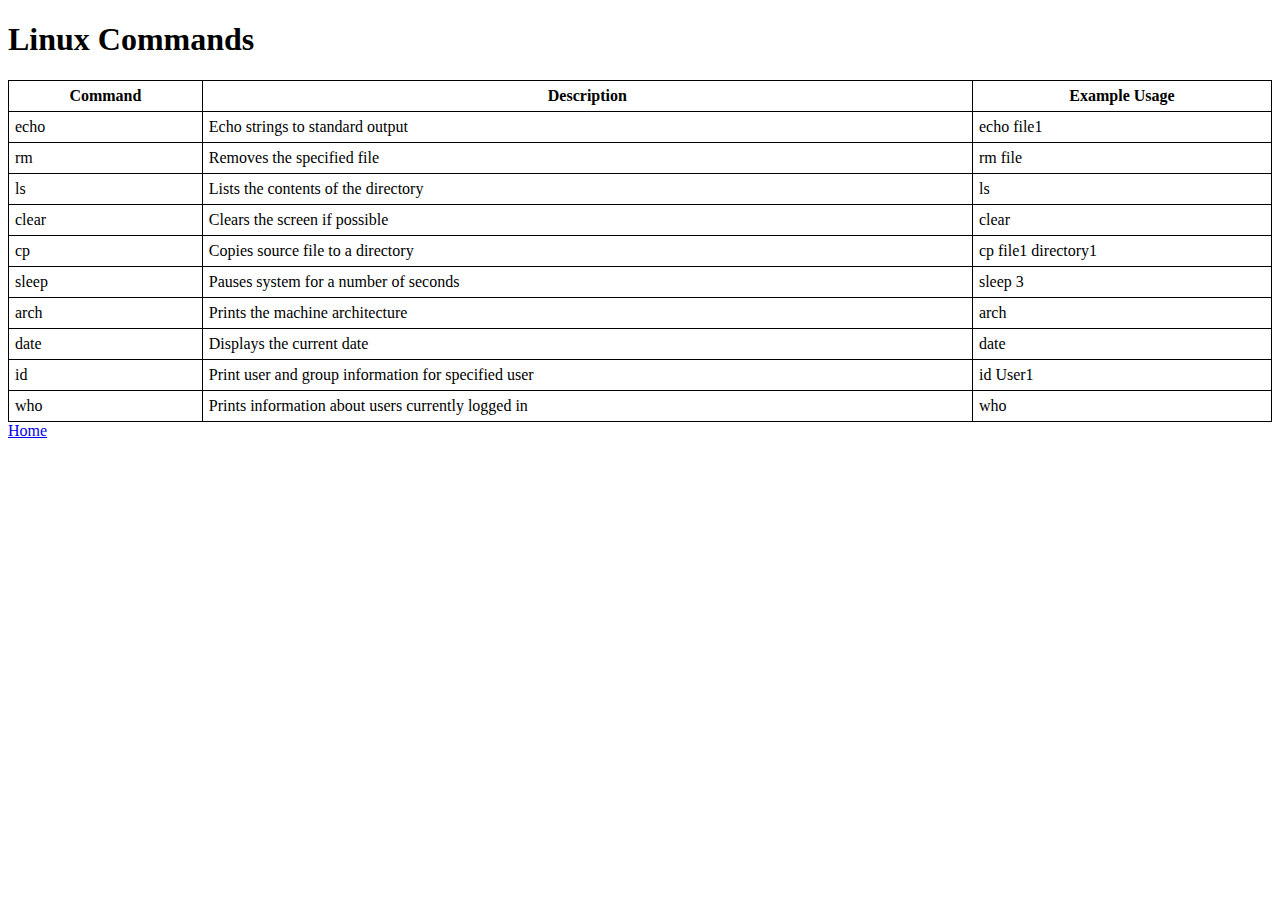
<file: linuxcommands/index.html>
<!DOCTYPE html>
<html>
  <head>
    <title>Linux Commands</title>
    <style>
    #commands {
      border-collapse: collapse;
      width: 100%;
    }
    #commands td, #commands th{
      border: 1px solid #000;
      padding: 6px;
    }
    </style>
  </head>
  <body>

    <h1>Linux Commands</h1>

    <table id="commands">
      <tr>
	<th>Command</th>
	<th>Description</th>
	<th>Example Usage</th>
      </tr>
      <tr>
	<td>echo</td>
	<td>Echo strings to standard output</td>
	<td>echo file1</td>
      </tr>
      <tr>
	<td>rm</td>
	<td>Removes the specified file</td>
	<td>rm file</td>
      </tr>
      <tr>
	<td>ls</td>
	<td>Lists the contents of the directory</td>
	<td>ls</td>
      </tr>
      <tr>
	<td>clear</td>
	<td>Clears the screen if possible</td>
	<td>clear</td>
      </tr>
      <tr>
	<td>cp</td>
	<td>Copies source file to a directory</td>
	<td>cp file1 directory1</td>
      </tr>
      <tr>
	<td>sleep</td>
	<td>Pauses system for a number of seconds</td>
	<td>sleep 3</td>
      </tr>
      <tr>
	<td>arch</td>
	<td>Prints the machine architecture</td>
	<td>arch</td>
      </tr>
      <tr>
	<td>date</td>
	<td>Displays the current date</td>
	<td>date</td>
      </tr>
      <tr>
	<td>id</td>
	<td>Print user and group information for specified user</td>
	<td>id User1</td>
      </tr>
      <tr>
	<td>who</td>
	<td>Prints information about users currently logged in</td>
	<td>who</td>
      </tr>
    </table>

    <a href="../">Home</a>
  </body>
</html>
</file>
